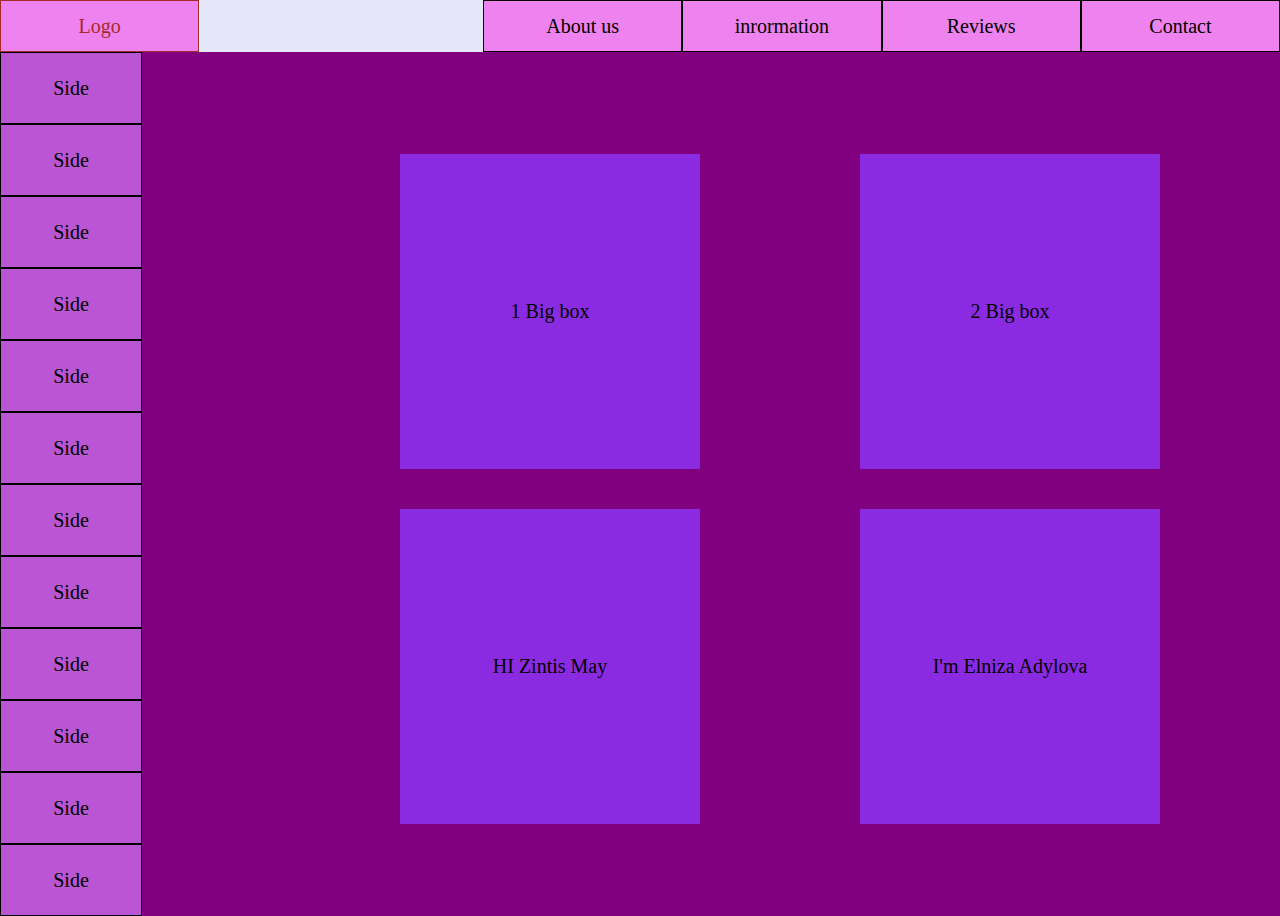
<file: index.html>
<!DOCTYPE html>
<html lang="en">
  <head>
    <meta charset="UTF-8" />
    <meta http-equiv="X-UA-Compatible" content="IE=edge" />
    <meta name="viewport" content="width=device-width, initial-scale=1.0" />
    <title>Document</title>
    <link rel="stylesheet" href="./flex.css" />
  </head>
  <body>
    <div class="navbar">
      <a href="./grid.html" class="box txt">Logo</a>
      <div class="box boxgr">Link</div>
        <a href="./grid.html" class="box txt">About us</a>
        <a href="./grid.html" class="box txt">inrormation</a>
        <a href="./grid.html" class="box txt">Reviews</a>
        <a href="./grid.html" class="box txt">Contact</a>
      </div>
      <div class="display__flex">
        <div class="container">
          <div class="cont1">
            <a href="./grid.html" class="box txt">Side</a>
            <a href="./grid.html" class="box txt">Side</a>
            <a href="./grid.html" class="box txt">Side</a>
            <a href="./grid.html" class="box txt">Side</a>
            <a href="./grid.html" class="box txt">Side</a>
            <a href="./grid.html" class="box txt">Side</a>
            <a href="./grid.html" class="box txt">Side</a>
            <a href="./grid.html" class="box txt">Side</a>
            <a href="./grid.html" class="box txt">Side</a>
            <a href="./grid.html" class="box txt">Side</a>
            <a href="./grid.html" class="box txt">Side</a>
            <a href="./grid.html" class="box txt">Side</a>
          </div>
        </div>
        <div class="cont2">
          <a href="./grid.html" class="box txt">1 Big box</a>
          <a href="./grid.html" class="box txt">2 Big box</a>
          <div class="box txt">HI Zintis May</div>
          <div class="box txt">I'm Elniza Adylova</div>
        </div>
      </div>
  </body>
</html>
</file>
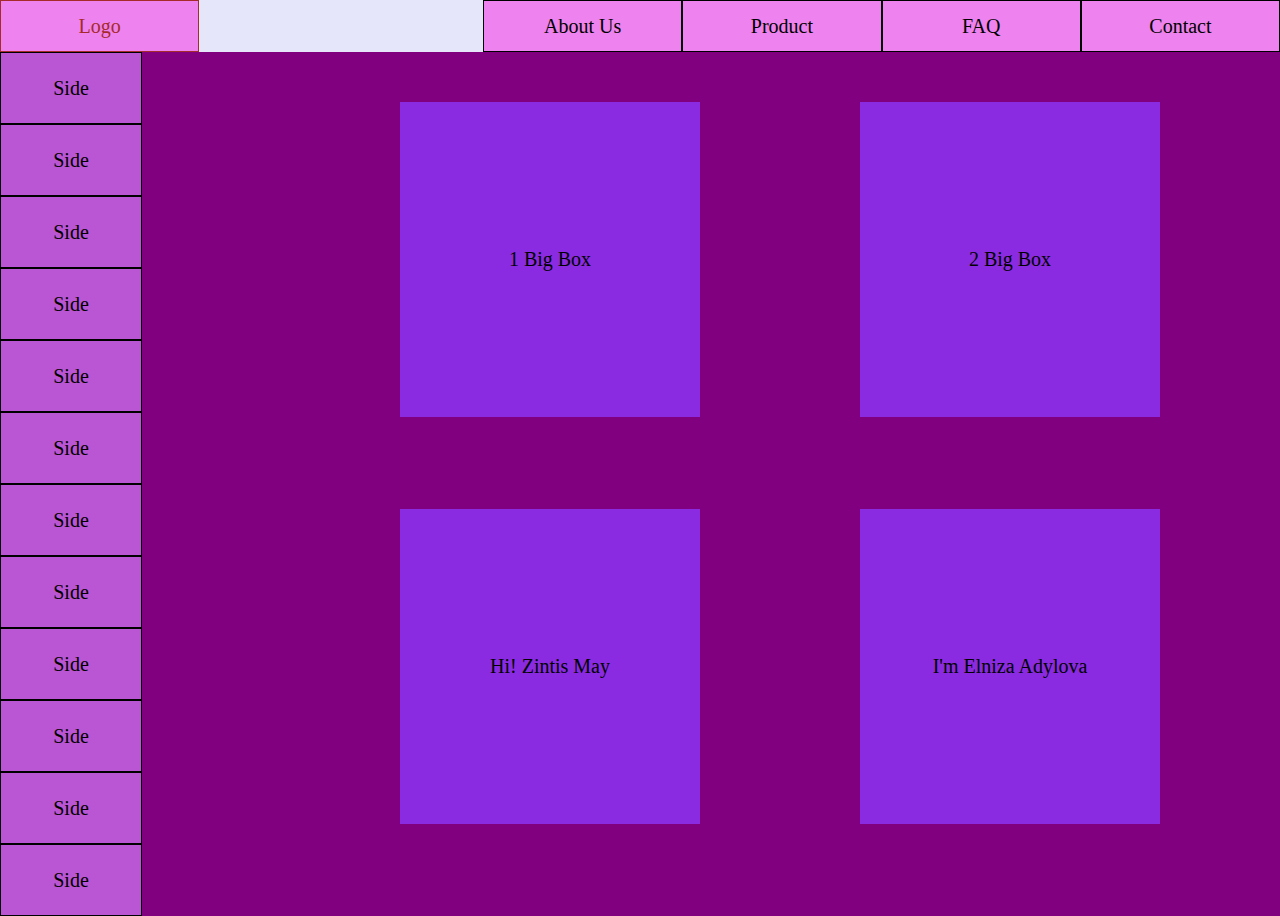
<file: flex.html>
<!DOCTYPE html>
<html lang="en">
  <head>
    <meta charset="UTF-8" />
    <meta http-equiv="X-UA-Compatible" content="IE=edge" />
    <meta name="viewport" content="width=device-width, initial-scale=1.0" />
    <title>Document</title>
    <link rel="stylesheet" href="./flex.css" />
  </head>
  <body>
    <div class="navbar">
      <a href="./grid.html" class="box txt">Logo</a>
      <div class="box boxgr">Link</div>
      <a href="./grid.html" class="box txt">About Us</a>
      <a href="./grid.html" class="box txt">Product</a>
      <a href="./grid.html" class="box txt">FAQ</a>
      <a href="./grid.html" class="box txt">Contact</a>
    </div>
    <div class="container">
      <div class="cont1">
        <a href="./grid.html" class="box txt">Side</a>
        <a href="./grid.html" class="box txt">Side</a>
        <a href="./grid.html" class="box txt">Side</a>
        <a href="./grid.html" class="box txt">Side</a>
        <a href="./grid.html" class="box txt">Side</a>
        <a href="./grid.html" class="box txt">Side</a>
        <a href="./grid.html" class="box txt">Side</a>
        <a href="./grid.html" class="box txt">Side</a>
        <a href="./grid.html" class="box txt">Side</a>
        <a href="./grid.html" class="box txt">Side</a>
        <a href="./grid.html" class="box txt">Side</a>
        <a href="./grid.html" class="box txt">Side</a>
      </div>
      <div class="cont2">
        <a href="./grid.html" class="box txt">1 Big Box</a>
        <a href="./grid.html" class="box txt">2 Big Box</a>
        <div class="box txt">Hi! Zintis May</div>
        <div class="box txt">I'm Elniza Adylova</div>
      </div>
    </div>
  </body>
</html>
</file>
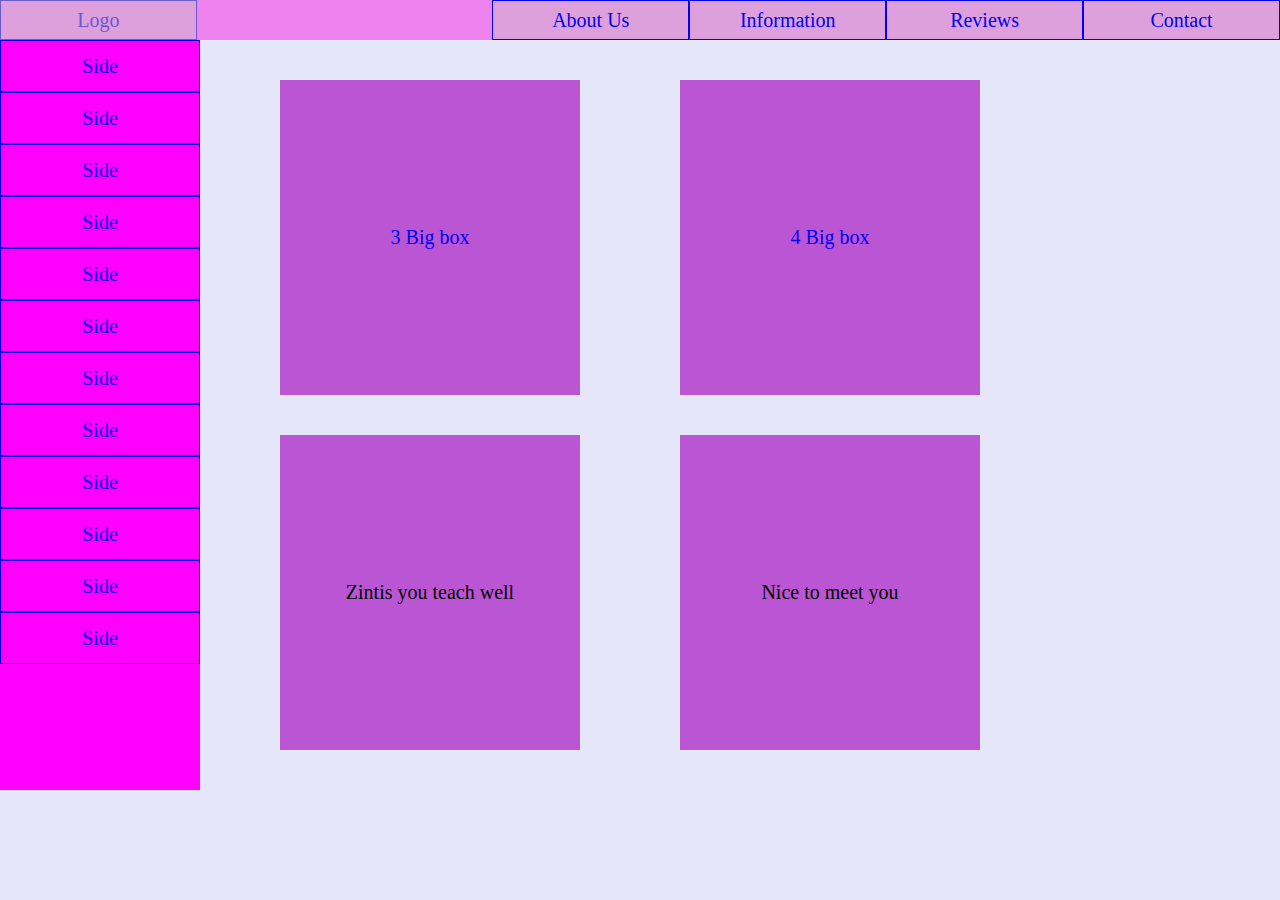
<file: grid.html>
<!DOCTYPE html>
<html lang="en">
  <head>
    <meta charset="UTF-8" />
    <meta http-equiv="X-UA-Compatible" content="IE=edge" />
    <meta name="viewport" content="width=device-width, initial-scale=1.0" />
    <title>Document</title>
    <link rel="stylesheet" href="./grid.css" />
  </head>
  <body>
    <div class="navbar">
      <a href="./flex.html" class="box txt">Logo</a>
      <div class="box boxgr">Link</div>
      <a href="./flex.html" class="box txt">About Us</a>
      <a href="./flex.html" class="box txt">Information</a>
      <a href="./flex.html" class="box txt">Reviews</a>
      <a href="./flex.html" class="box txt">Contact</a>
    </div>
    <div class="container">
      <div class="cont1">
        <a href="./flex.html" class="box txt">Side</a>
        <a href="./flex.html" class="box txt">Side</a>
        <a href="./flex.html" class="box txt">Side</a>
        <a href="./flex.html" class="box txt">Side</a>
        <a href="./flex.html" class="box txt">Side</a>
        <a href="./flex.html" class="box txt">Side</a>
        <a href="./flex.html" class="box txt">Side</a>
        <a href="./flex.html" class="box txt">Side</a>
        <a href="./flex.html" class="box txt">Side</a>
        <a href="./flex.html" class="box txt">Side</a>
        <a href="./flex.html" class="box txt">Side</a>
        <a href="./flex.html" class="box txt">Side</a>
      </div>
      <div class="cont2">
        <div class="box txt"><a href="./flex.html">3 Big box</a></div>
        <div class="box txt"><a href="./flex.html">4 Big box</a></div>
        <div class="box txt">Zintis you teach well</div>
        <div class="box txt">Nice to meet you</div>
      </div>
    </div>
  </body>
</html>
</file>
<file: flex.css>
* {
  margin: 0;
}
body {
  background-color: #800080;
}
.navbar {
  display: flex;
  justify-content: space-between;
  background-color: #ee82ee;
}
.navbar .box {
  border: 1px solid;
  width: 70%;
  height: 50px;
}
.navbar .boxgr {
  width: 100%;
  background-color: #e6e6fa;
  color: transparent;
}
.container {
  display: flex;
  justify-content: space-between;
}
.display__flex{
  display: flex;
  justify-content: space-between;
  align-items: center;
}
.cont1{
  display: flex;
  flex-direction: column;
  justify-content: center;
  align-items: center;
}
.cont1 .box {
  background-color: #ba55d3;
  width: 100px;
  border: 1px solid;
  padding: 20px;
  height: 30px;
}
.cont2 {
  display: flex;
  justify-content: center;
  flex-wrap: wrap;
  width: 100%;
  max-width: 1000px;
  padding-top: 50px;
}
.cont2 .box {
  background-color: #8a2be2;
  width: 200px;
  height: 215px;
  margin-left: 80px;
  margin-right: 80px;
  margin-bottom: 40px;
  padding: 50px;
}
.txt {
  display: flex;
  justify-content: center;
  align-items: center;
  font-family: "Franklin Gothic Medium";
  font-size: 20px;
}
a {
  text-decoration: none;
  color: black;
}
a:hover {
  color: brown;
}
</file>
<file: grid.css>
* {
  margin: 0;
}
body {
  background-color: #e6e6fa;
}
.navbar {
  display: grid;
  grid-template-columns: 1fr 1.5fr 1fr 1fr 1fr 1fr;
  background-color: #dda0dd;
  height: 40px;
}
.navbar .box {
  border: 1px solid;
}
.boxgr {
  color: transparent;
  background-color: #ee82ee;
}
.container {
  display: inline-grid;
  grid-template-columns: 1fr 4fr;
}
.cont1 {
  background-color: #ff00ff;
  width: 200px;
}
.cont1 .box {
  border: 1px solid;
  height: 50px;
}
.cont2 {
  display: inline-grid;
  /* grid-templane-columns: 1fr 1fr; */
  padding-top: 40px;

  grid-template-columns: repeat(auto-fill, minmax(400px, 1fr));
}
.cont2 .box {
  background-color: #ba55d3;
  width: 200px;
  height: 215px;
  margin-left: 80px;
  margin-right: 80px;
  margin-bottom: 40px;
  padding: 50px;
}
.txt {
  display: flex;
  justify-content: center;
  align-items: center;
  font-family: "Franklin Gothic Medium";
  font-size: 20px;
}
a {
  text-decoration: none;
}
a:hover {
  color: #6a5acd;
}
</file>
